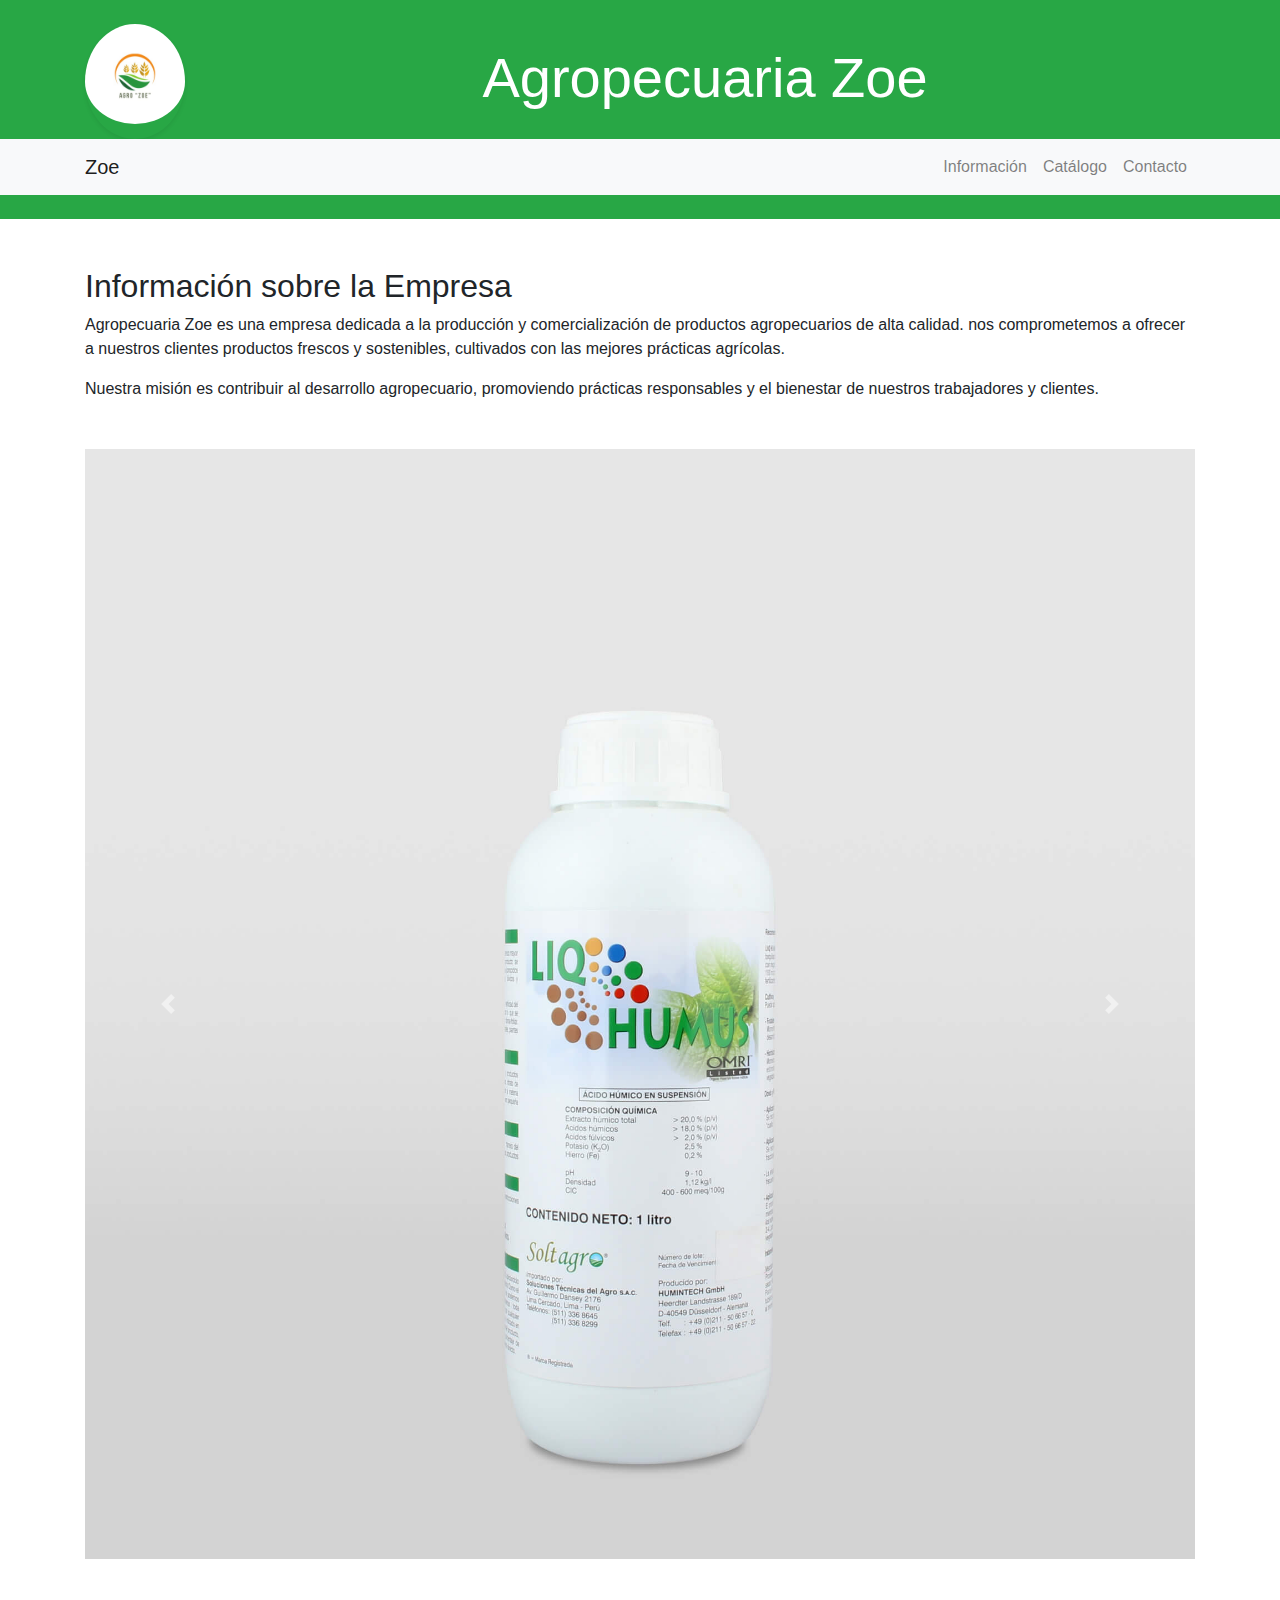
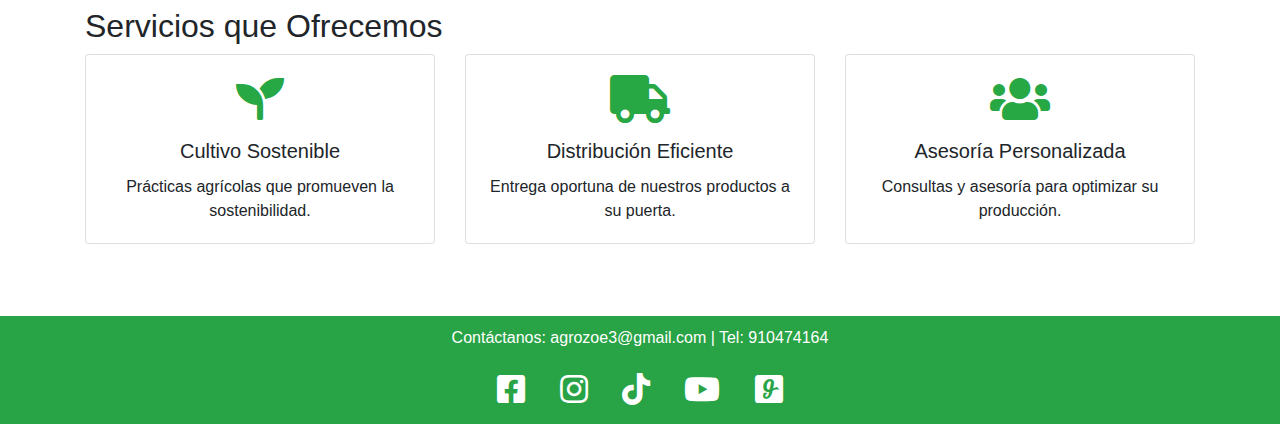
<file: index.html>
<!DOCTYPE html>
<html lang="es-Pe">
<head>
    <meta charset="UTF-8">
    <meta name="viewport" content="width=device-width, initial-scale=1.0">
    <title>Agropecuaria Zoe</title>
    <link rel="icon" href="./imagenes/favicon.ico" type="image/x-icon">
    <link href="https://stackpath.bootstrapcdn.com/bootstrap/4.5.2/css/bootstrap.min.css" rel="stylesheet">
    <link rel="stylesheet" href="https://cdnjs.cloudflare.com/ajax/libs/font-awesome/5.15.4/css/all.min.css">
    <link rel="stylesheet" href="./estilos.css">

</head>
<body>

<header class="bg-success text-white text-center py-4">
    <div class="container">
        <div class="row align-items-center">
          <div class="col-auto logo-container">
            <img src="logo.jpeg" alt="Logo Agropecuaria Zoe" width="100" height="100" class="img-fluid rounded-circle shadow-sm " style="padding-bottom: 15px;">
          </div>
          <div class="col text-center">
            <h1 class="display-4">Agropecuaria Zoe</h1>
          </div>
        </div>
    </div>
        
    <nav class="navbar navbar-expand-lg navbar-light bg-light">  
        <div class="container">
            <a class="navbar-brand" href="#">Zoe</a>
            <button class="navbar-toggler" type="button" data-toggle="collapse" data-target="#navbarNav" aria-controls="navbarNav" aria-expanded="false" aria-label="Toggle navigation">
                <span class="navbar-toggler-icon"></span>
            </button>
            <div class="collapse navbar-collapse" id="navbarNav">
                <ul class="navbar-nav ml-auto">
                    <li class="nav-item">
                        <a class="nav-link" href="#info">Información</a>
                    </li>
                    <li class="nav-item">
                        <a class="nav-link" href="catalogo.html">Catálogo</a>
                    </li>
                    <li class="nav-item">
                        <a class="nav-link" data-toggle="modal" data-target="#contactModal">Contacto</a>
                    </li>
                </ul>
            </div>
        </div>
    </nav>
</header>

<div class="container mt-5">
    <section id="info" class="mb-5 info-section">
        <h2>Información sobre la Empresa</h2>
        <p>Agropecuaria Zoe es una empresa dedicada a la producción y comercialización de productos agropecuarios de alta calidad. nos comprometemos a ofrecer a nuestros clientes productos frescos y sostenibles, cultivados con las mejores prácticas agrícolas.</p>
        <p>Nuestra misión es contribuir al desarrollo agropecuario, promoviendo prácticas responsables y el bienestar de nuestros trabajadores y clientes.</p>
    </section>

    <section id="carouselExample" class="mb-5">
        <div id="carouselExampleIndicators" class="carousel slide" data-ride="carousel">
            <div class="carousel-inner">
                <div class="carousel-item active">
                    <img src="./imagenes/diez.png" class="d-block w-100" alt="Ácidos Húmicos">
                </div>
                <div class="carousel-item">
                    <img src="./imagenes/cuatro.png" class="d-block w-100" alt="Herbicidas">
                </div>
                <div class="carousel-item">
                    <img src="./imagenes/ocho.png" class="d-block w-100" alt="Estimulante">
                </div>
            </div>
            <a class="carousel-control-prev" href="#carouselExampleIndicators" role="button" data-slide="prev">
                <span class="carousel-control-prev-icon" aria-hidden="true"></span>
                <span class="sr-only">Anterior</span>
            </a>
            <a class="carousel-control-next" href="#carouselExampleIndicators" role="button" data-slide="next">
                <span class="carousel-control-next-icon" aria-hidden="true"></span>
                <span class="sr-only">Siguiente</span>
            </a>
        </div>
    </section>

    <section class="mb-5">
        <h2>Servicios que Ofrecemos</h2>
        <div class="row">
            <div class="col-md-4">
                <div class="card mb-4">
                    <div class="card-body text-center">
                        <i class="fas fa-seedling fa-3x mb-3" style="color: #28a745;"></i>
                        <h5 class="card-title">Cultivo Sostenible</h5>
                        <p class="card-text">Prácticas agrícolas que promueven la sostenibilidad.</p>
                    </div>
                </div>
            </div>
            <div class="col-md-4">
                <div class="card mb-4">
                    <div class="card-body text-center">
                        <i class="fas fa-truck fa-3x mb-3" style="color: #28a745;"></i>
                        <h5 class="card-title">Distribución Eficiente</h5>
                        <p class="card-text">Entrega oportuna de nuestros productos a su puerta.</p>
                    </div>
                </div>
            </div>
            <div class="col-md-4">
                <div class="card mb-4">
                    <div class="card-body text-center">
                        <i class="fas fa-users fa-3x mb-3" style="color: #28a745;"></i>
                        <h5 class="card-title">Asesoría Personalizada</h5>
                        <p class="card-text">Consultas y asesoría para optimizar su producción.</p>
                    </div>
                </div>
            </div>
        </div>
    </section>
</div>

<!-- Modal de Contacto -->
<div class="modal fade" id="contactModal" tabindex="-1" role="dialog" aria-labelledby="contactModalLabel" aria-hidden="true">
    <div class="modal-dialog" role="document">
        <div class="modal-content">
            <div class="modal-header">
                <h5 class="modal-title" id="contactModalLabel">Contáctanos</h5>
                <button type="button" class="close" data-dismiss="modal" aria-label="Close">
                    <span aria-hidden="true">&times;</span>
                </button>
            </div>
            <div class="modal-body">
                <form>
                    <div class="form-group">
                        <label for="name">Nombre</label>
                        <input type="text" class="form-control" id="name" required>
                    </div>
                    <div class="form-group">
                        <label for="email">Correo Electrónico</label>
                        <input type="email" class="form-control" id="email" required>
                    </div>
                    <div class="form-group">
                        <label for="message">Mensaje</label>
                        <textarea class="form-control" id="message" rows="3" required></textarea>
                    </div>
                    <button type="submit" class="btn btn-primary">Enviar</button>
                </form>
            </div>
        </div>
    </div>
</div>

<footer class="text-center">
    <p>Contáctanos: agrozoe3@gmail.com | Tel: 910474164</p>
    <div class="social-icons">
        <a href="https://www.facebook.com/share/Y18u3qWEWW288xBy/" target="_blank" title="Facebook"><i class="fab fa-facebook-square"></i></a>
        <a href="https://www.instagram.com/agro_zoe/?utm_source=qr&r=nametag" target="_blank" title="Instagram"><i class="fab fa-instagram"></i></a>
        <a href="https://www.tiktok.com/@agropecuaria.zoe?_t=8qQl34lNDBm&_r=1" target="_blank" title="TikTok"><i class="fab fa-tiktok"></i></a>
        <a href="https://www.youtube.com/@AGROZOE" target="_blank" title="YouTube"><i class="fab fa-youtube"></i></a>
        <a href="https://agropecuaria-zoe-8j2a.glide.page/dl/da19fa" target="_blank" title="Glide"><i class="fab fa-glide"></i></a>
    </div>
</footer>

<script src="https://code.jquery.com/jquery-3.5.1.slim.min.js"></script>
<script src="https://cdn.jsdelivr.net/npm/@popperjs/core@2.0.6/dist/umd/popper.min.js"></script>
<script src="https://stackpath.bootstrapcdn.com/bootstrap/4.5.2/js/bootstrap.min.js"></script>
</body>
</html>
</file>
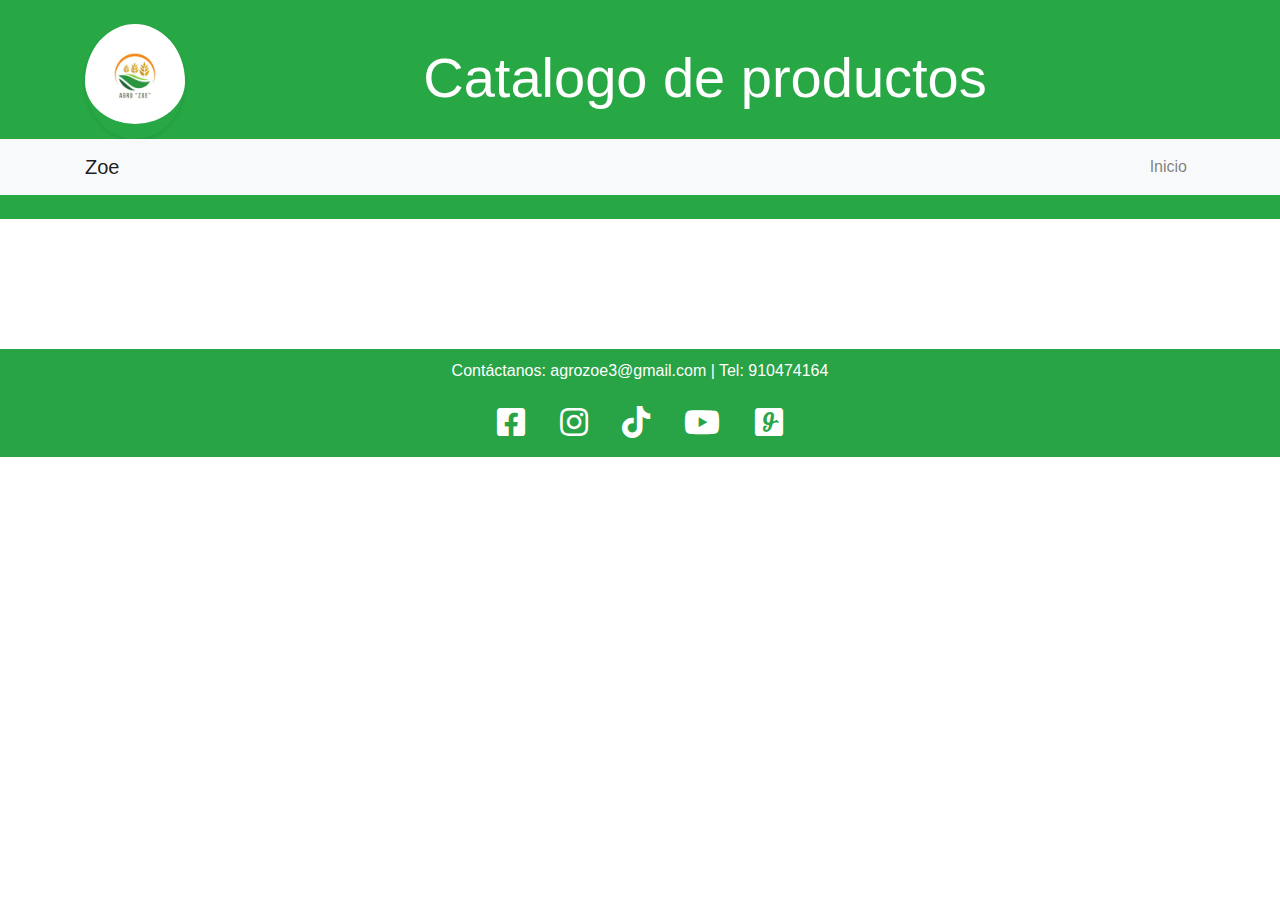
<file: detalle_producto.html>
<!DOCTYPE html>
<html lang="es-Pe">
<head>
    <meta charset="UTF-8">
    <meta name="viewport" content="width=device-width, initial-scale=1.0">
    <title>Detalles del Producto - Agropecuaria Zoe</title>
    <link rel="icon" href="./imagenes/favicon.ico" type="image/x-icon">
    <link href="https://stackpath.bootstrapcdn.com/bootstrap/4.5.2/css/bootstrap.min.css" rel="stylesheet">
    <link rel="stylesheet" href="https://cdnjs.cloudflare.com/ajax/libs/font-awesome/5.15.4/css/all.min.css">
    <link rel="stylesheet" href="./detalle_estilos.css">
    <link rel="stylesheet" href="./estilos.css">
</head>
<style>
button.btn{
    position:inherit; /* Lo fija en la pantalla */
    bottom: 20px; /* Distancia desde el fondo de la página */
    margin-bottom: 2%;
    margin-left: 120%;
    right: 20%; /* Distancia desde el lado derecho */
    padding: 10px 20px;
    font-size: 16px;
    background-color: #28a345; /* Color del botón */
    color: white; /* Color del texto */
    border: none;
    border-radius: 5px;
    cursor: pointer;
    box-shadow: 0 4px 8px rgba(0, 0, 0, 0.2); /* Sombra para el botón */
  }

  /* Cambio de color cuando el botón se pasa por encima */
  .boton:hover {
    background-color: #28a345;
  }
  </style>
<body style="image-resolution: 1000%; ;">

    <header class="bg-success text-white text-center py-4">
        <div class="container">
            <div class="row align-items-center">
              <div class="col-auto logo-container">
                <img src="logo.jpeg" alt="Logo Agropecuaria Zoe" width="100" height="100" class="img-fluid rounded-circle shadow-sm " style="padding-bottom: 15px;">
              </div>
              <div class="col text-center">
                <h1 class="display-4">Catalogo de productos</h1>
              </div>
            </div>
        </div>
        <nav class="navbar navbar-expand-lg navbar-light bg-light">
            <div class="container">
                <a class="navbar-brand" href="index.html">Zoe</a>
                <button class="navbar-toggler" type="button" data-toggle="collapse" data-target="#navbarNav" aria-controls="navbarNav" aria-expanded="false" aria-label="Toggle navigation">
                    <span class="navbar-toggler-icon"></span>
                </button>
                <div class="collapse navbar-collapse" id="navbarNav">
                    <ul class="navbar-nav ml-auto">
                        <li class="nav-item">
                            <a class="nav-link" href="index.html">Inicio</a>
                        </li>
                    </ul>
                </div>
            </div>
        </nav>
    
    </header>
    
    <div class="container mt-5">
        <div id="detalle" class="text-center">
            <!-- Los detalles del producto se cargarán aquí mediante JS -->
        </div>
        <div class="text-center">
            <button id="volver" class="btn btn-primary mt-3" style="color: whitesmoke;background: #28a345;border-color:#28a345 ;">Volver</button>
        </div>
    </div>
    
    <footer class="text-center">
        <p>Contáctanos: agrozoe3@gmail.com | Tel: 910474164</p>
        <div class="social-icons">
            <a href="https://www.facebook.com/share/Y18u3qWEWW288xBy/" target="_blank" title="Facebook"><i class="fab fa-facebook-square"></i></a>
            <a href="https://www.instagram.com/agro_zoe/?utm_source=qr&r=nametag" target="_blank" title="Instagram"><i class="fab fa-instagram"></i></a>
            <a href="https://www.tiktok.com/@agropecuaria.zoe?_t=8qQl34lNDBm&_r=1" target="_blank" title="TikTok"><i class="fab fa-tiktok"></i></a>
            <a href="https://www.youtube.com/@AGROZOE" target="_blank" title="YouTube"><i class="fab fa-youtube"></i></a>
            <a href="https://agropecuaria-zoe-8j2a.glide.page/dl/da19fa" target="_blank" title="Glide"><i class="fab fa-glide"></i></a>
        </div>
    </footer>

<script src="https://code.jquery.com/jquery-3.5.1.slim.min.js"></script>
<script src="https://cdn.jsdelivr.net/npm/@popperjs/core@2.0.6/dist/umd/popper.min.js"></script>
<script src="https://stackpath.bootstrapcdn.com/bootstrap/4.5.2/js/bootstrap.min.js"></script>
<script src="./script.js"></script>

</body>
</html>
</file>
<file: estilos.css>
body {
    background-color: with;
  }
footer {
    background: #28a345;
    color: white;
    padding: 10px 0;
}
.card {
    transition: transform 0.1s;
    margin-bottom: 30px;
}
.card:hover {
    transform: scale(00.1s);
}
.product-title {
    color: #007B33;
}
.product-description {
    color: #555;
}
.social-icons a {
    color: white;
    margin: 0 15px;
    font-size: 2rem; /* Aumentar tamaño de iconos */
    transition: transform 0.2s; /* Efecto de transición */
}
.social-icons a:hover {
    transform: scale(1.2); /* Efecto de hover */
}
</file>
<file: detalle_estilos.css>
.product-info {
    display: flex;
    justify-content: space-between;
    align-items: center;
}

.product-info img {
    max-width: 100%; /* Ajusta el tamaño máximo de la imagen */
    height: auto;
}

.product-text {
    max-width: 45%;
    padding-left: 20px; /* Espaciado entre la imagen y el texto */
}

.product-text h1 {
    font-size: 2.5em;
    color: green;
    margin-bottom: 30px;
    text-align: left;
}

.product-text p {
    font-size: 1.2em;
    margin-bottom: 10px;
    text-align: justify;
}
</file>
